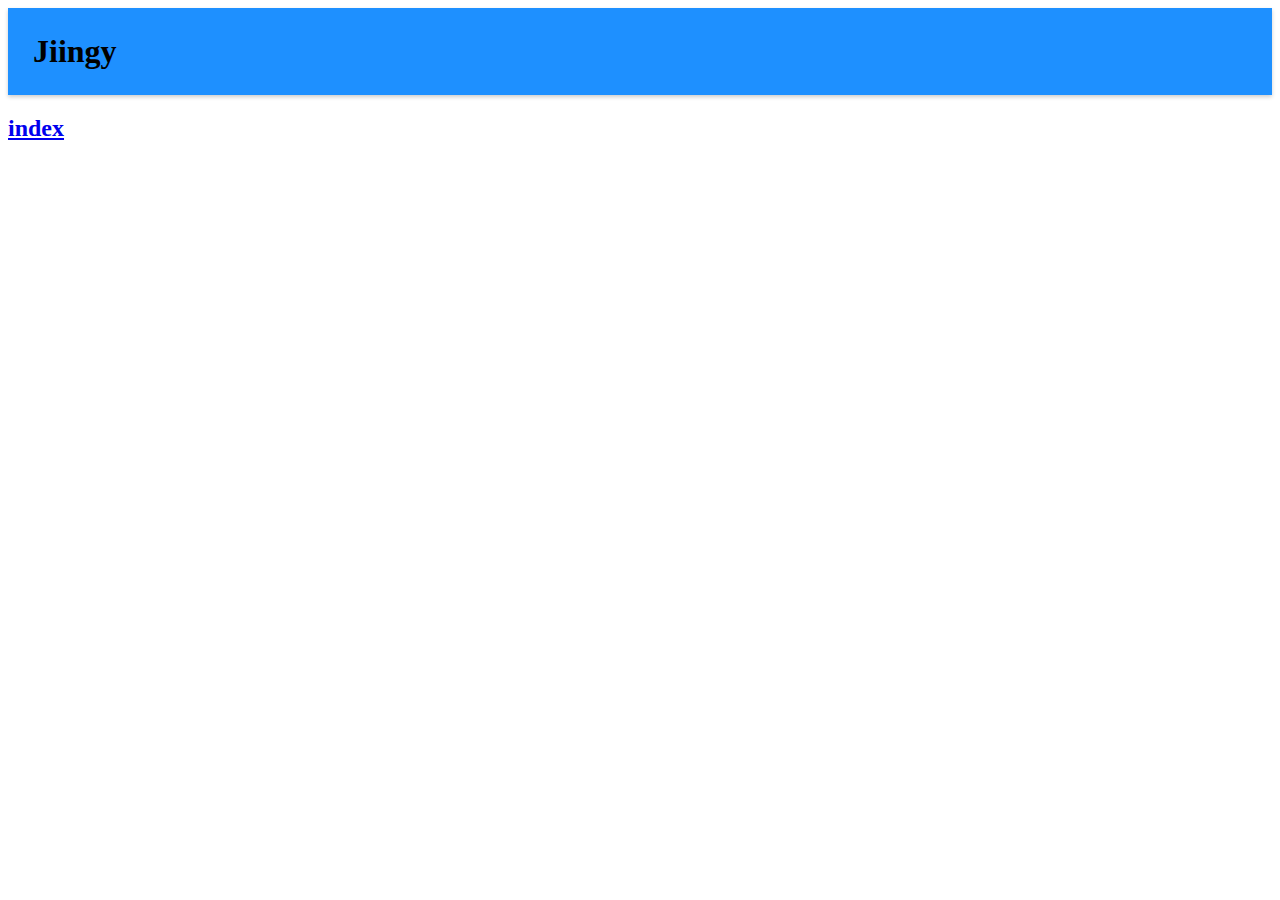
<file: index.html>
<!DOCTYPE html>
<html lang="en">
<head>
    <meta charset="UTF-8">
    <meta name="viewport" content="width=device-width, initial-scale=1">
    <title>Jineric Website</title>
    <link rel="stylesheet" href="style.css">
</head>

<body>
    <header>
        <h1>Jiingy</h1>
    </header>

    <div class="container">
        <a href="./socials.html"><h2>index</h2></a>
    </div>
</body>
</html>
</file>
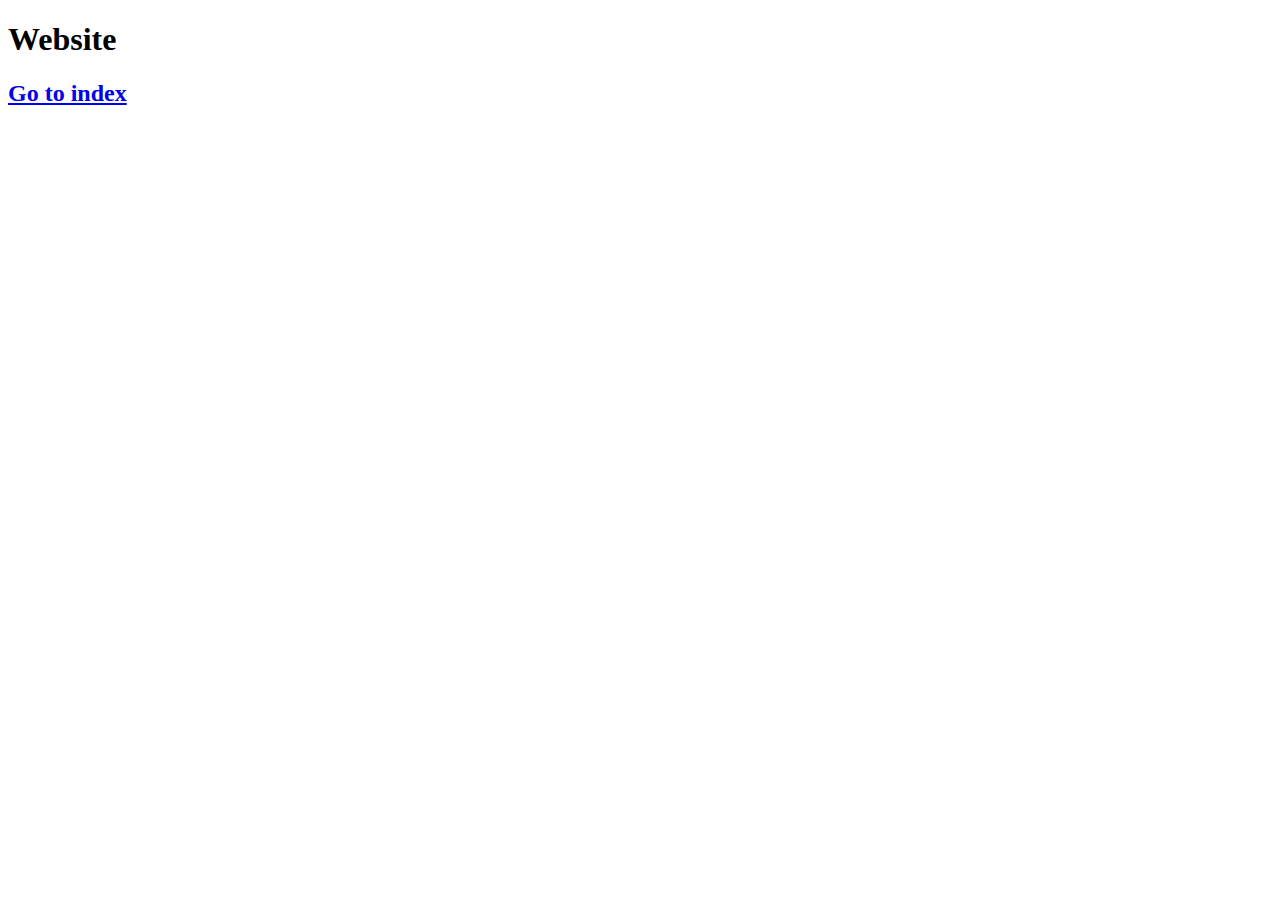
<file: socials.html>
<!DOCTYPE html>
<html lang="en">
<head>
    <meta charset="UTF-8">
    <title>SOCIALS</title>
</head>
<body>
    <div class="container">
        <h1>Website</h1>
        <a href="./"><h2>Go to index</h2></a>
    </div>
</body>
</html>
</file>
<file: style.css>
:root {
    --background-color: dodgerblue; 
    --box-shadow: 0 2px 4px rgba(0, 0, 0, 0.2);
}

header {
    padding: 25px;
    display: flex;
    justify-content: space-between;
    align-items: center;
    background-color: var(--background-color);
    box-shadow: var(--box-shadow);
}

header h1 {
    font-size: 36;
    margin: 0;
}
</file>
